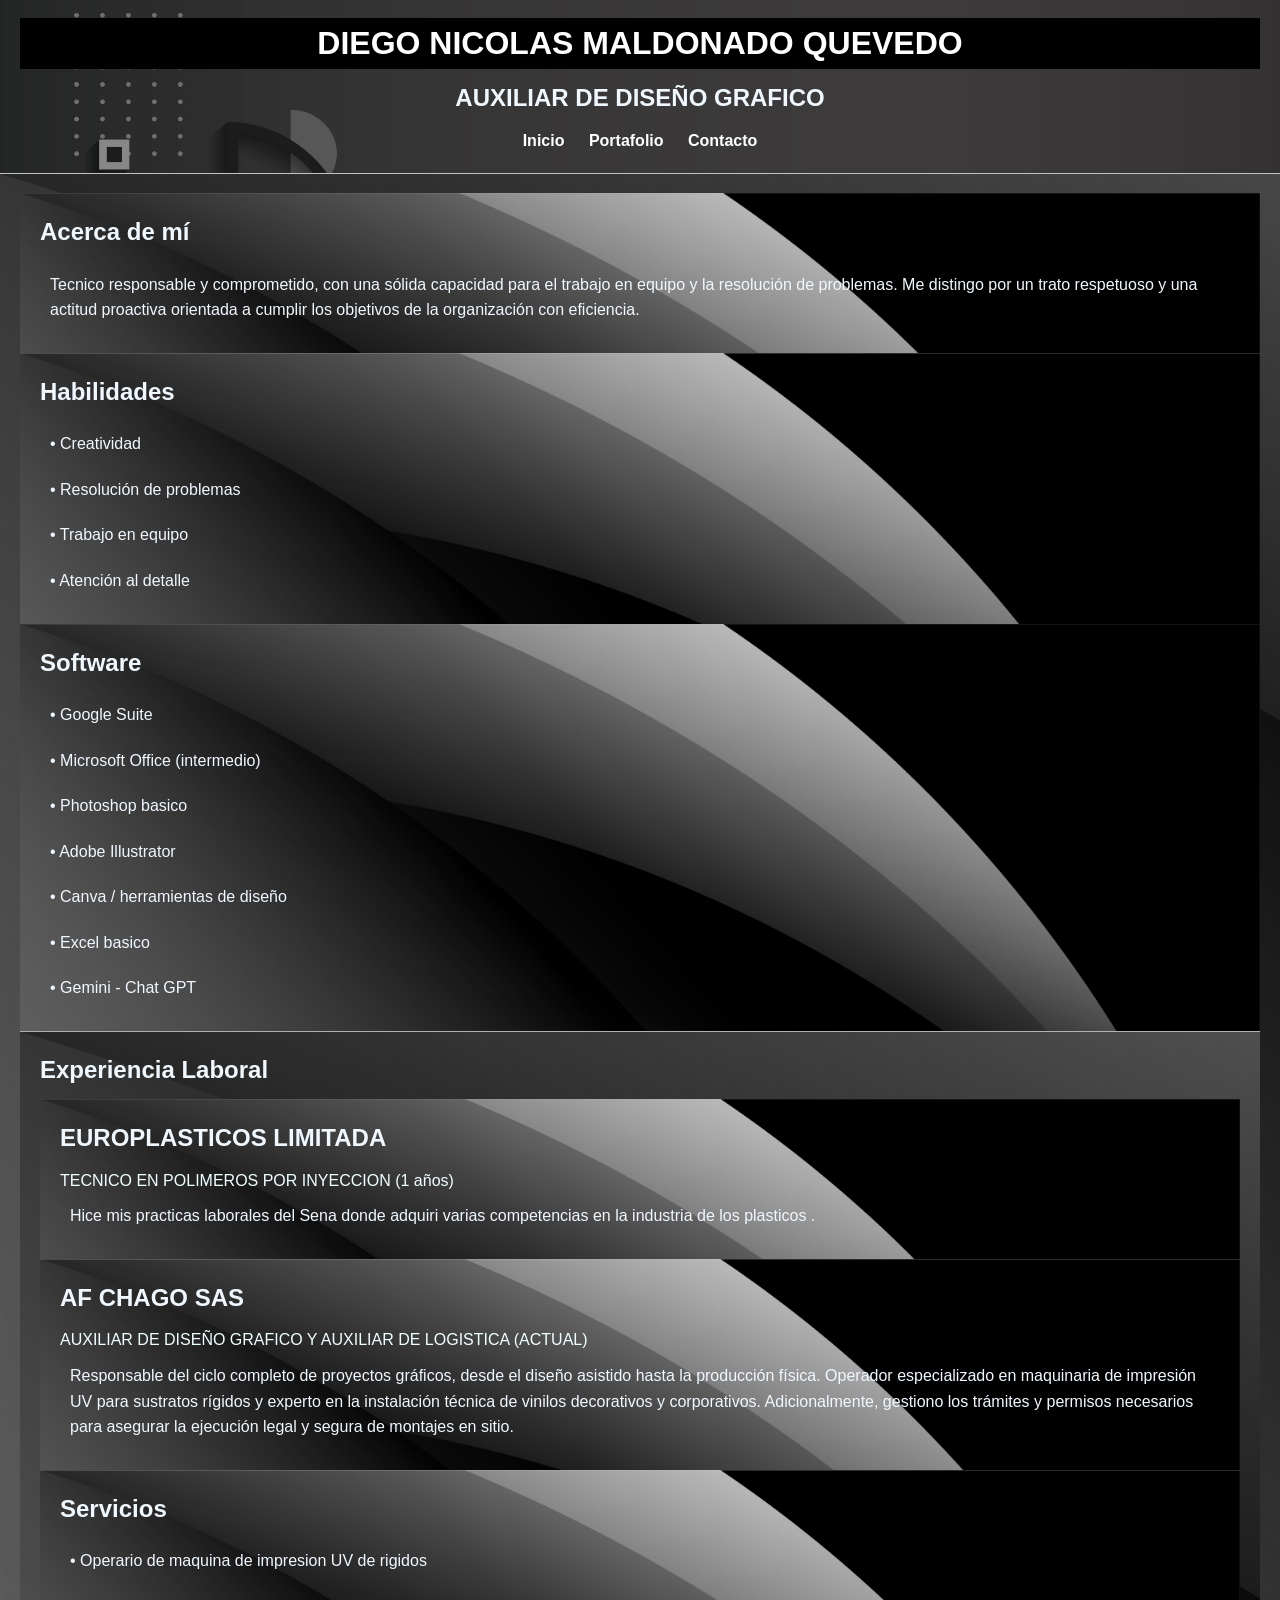
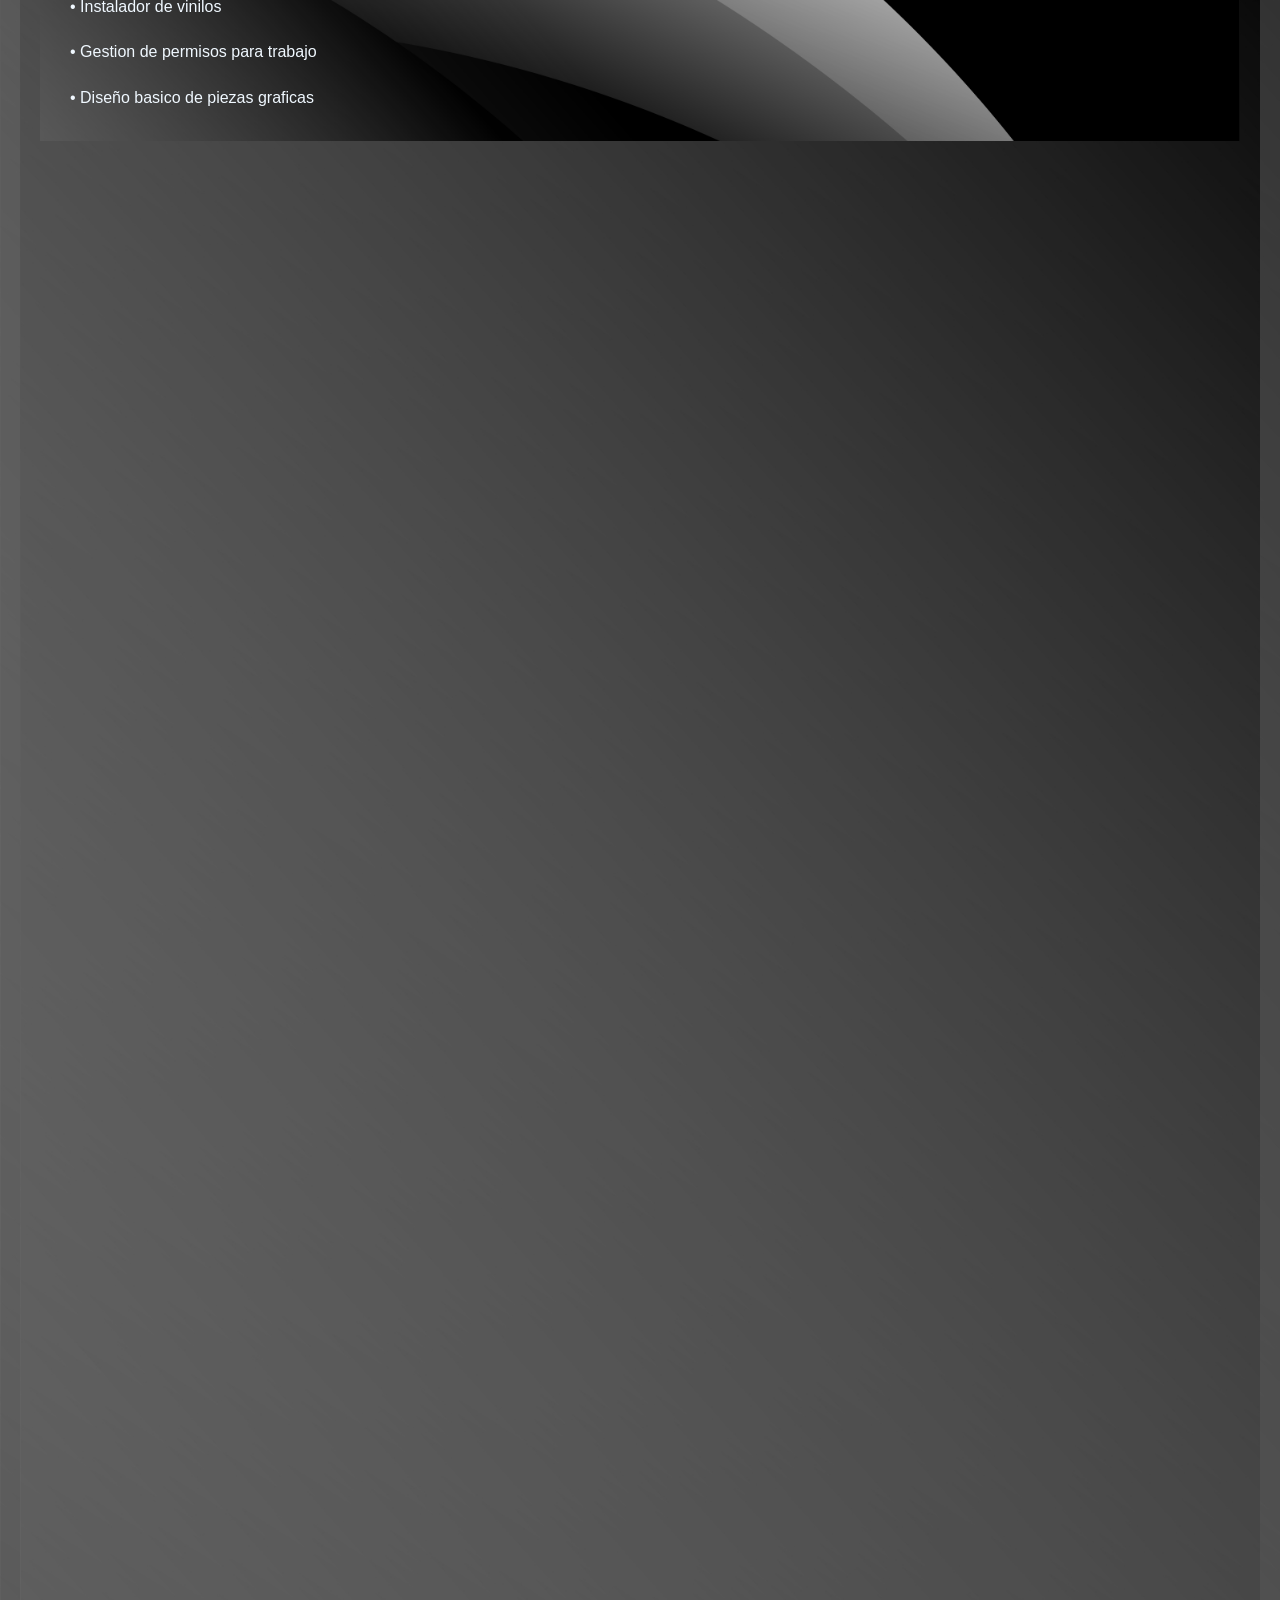
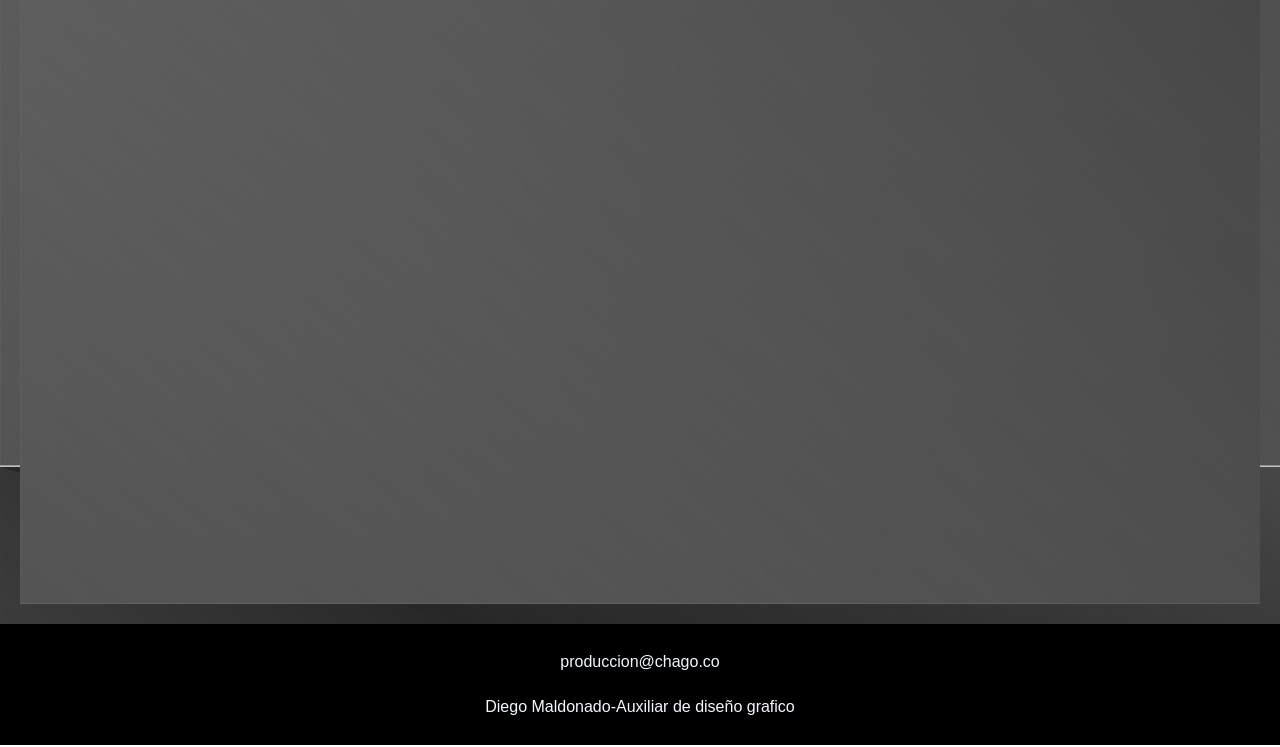
<file: index.html>
<html>
    <head>
        <link href="css/hmr.css" rel="stylesheet" type="text/css" />
    </head>
   <body>

       <header class="header">
        <h1>DIEGO NICOLAS MALDONADO QUEVEDO</h1>
        <h2>AUXILIAR DE DISEÑO GRAFICO</h2>
        <nav class="nav">
            <a href="index.html">Inicio</a>
            
            <a href="portafolio.html">Portafolio</a>
            <a href="contacto.html">Contacto</a>
        </nav>
    </header>

    <main class="main">

            <article class="card">
                <h2>Acerca de mí</h2>
                <p>Tecnico responsable y comprometido, con una sólida capacidad para el trabajo en equipo y la resolución de problemas. Me distingo por un trato respetuoso y una actitud proactiva orientada a cumplir los objetivos de la organización con eficiencia.</p>
            </article>

            <article class="card">
                <h2>Habilidades</h2>
                <p> • Creatividad </p>
                <p> • Resolución de problemas </p>
                <p> • Trabajo en equipo </p>
                <p> • Atención al detalle </p>
                
            </article>

            <article class="card">
                <h2>Software </h2>
                <p> • Google Suite </p>
                <p> • Microsoft Office (intermedio) </p>
                <p> • Photoshop basico  </p>
                <p> • Adobe Illustrator </p>
                <p> • Canva / herramientas de diseño </p>
                <p> • Excel basico </p>
                <p> • Gemini - Chat GPT</p>
            </article>

        </section>

        
        

            <article class="card highlight">
                <h2>Experiencia Laboral</h2>

            <article class="card highlight">
                <h2>EUROPLASTICOS LIMITADA </h2>                
                <p1 class="val"> TECNICO EN POLIMEROS POR INYECCION (1 años) </p1>
                <p>Hice mis practicas laborales del Sena donde adquiri varias competencias en la industria de los plasticos . </p>
            </article>

             <article class="card highlight">
                <h2> AF CHAGO SAS </h2>                
                <p1 class="nom"> AUXILIAR DE DISEÑO GRAFICO Y AUXILIAR DE LOGISTICA (ACTUAL) </p1>
                <p>Responsable del ciclo completo de proyectos gráficos, desde el diseño asistido hasta la producción física. Operador especializado en maquinaria de impresión UV para sustratos rígidos y experto en la instalación técnica de vinilos decorativos y corporativos. Adicionalmente, gestiono los trámites y permisos necesarios para asegurar la ejecución legal y segura de montajes en sitio. </p>
            </article>

             

            <article class="card highlight">
                <h2>Servicios</h2>
                <p> • Operario de maquina de impresion UV de rigidos</p>
                <p> • Instalador de vinilos  </p>
                <p> • Gestion de permisos para trabajo </p>
                <p> • Diseño basico de piezas graficas</p>
            </article>

        </section>
        <iframe class="formu" id="formulario"  src="https://docs.google.com/forms/d/e/1FAIpQLSfalBa8ZvPrzWiQQ7lXW0sXcEEgWUV1AqSIK9UcGyr_6bvLqQ/viewform?embedded=true" width="640" height="2043" frameborder="0" marginheight="0" marginwidth="0">Cargando…
        <a href="#">CERRAR</a>
    </iframe>

        
       

    </main>

    <footer class="footer">
        <p>produccion@chago.co</p>
        <p>Diego Maldonado-Auxiliar de diseño grafico</p>
        
    </footer>


</body>
</html>
</file>
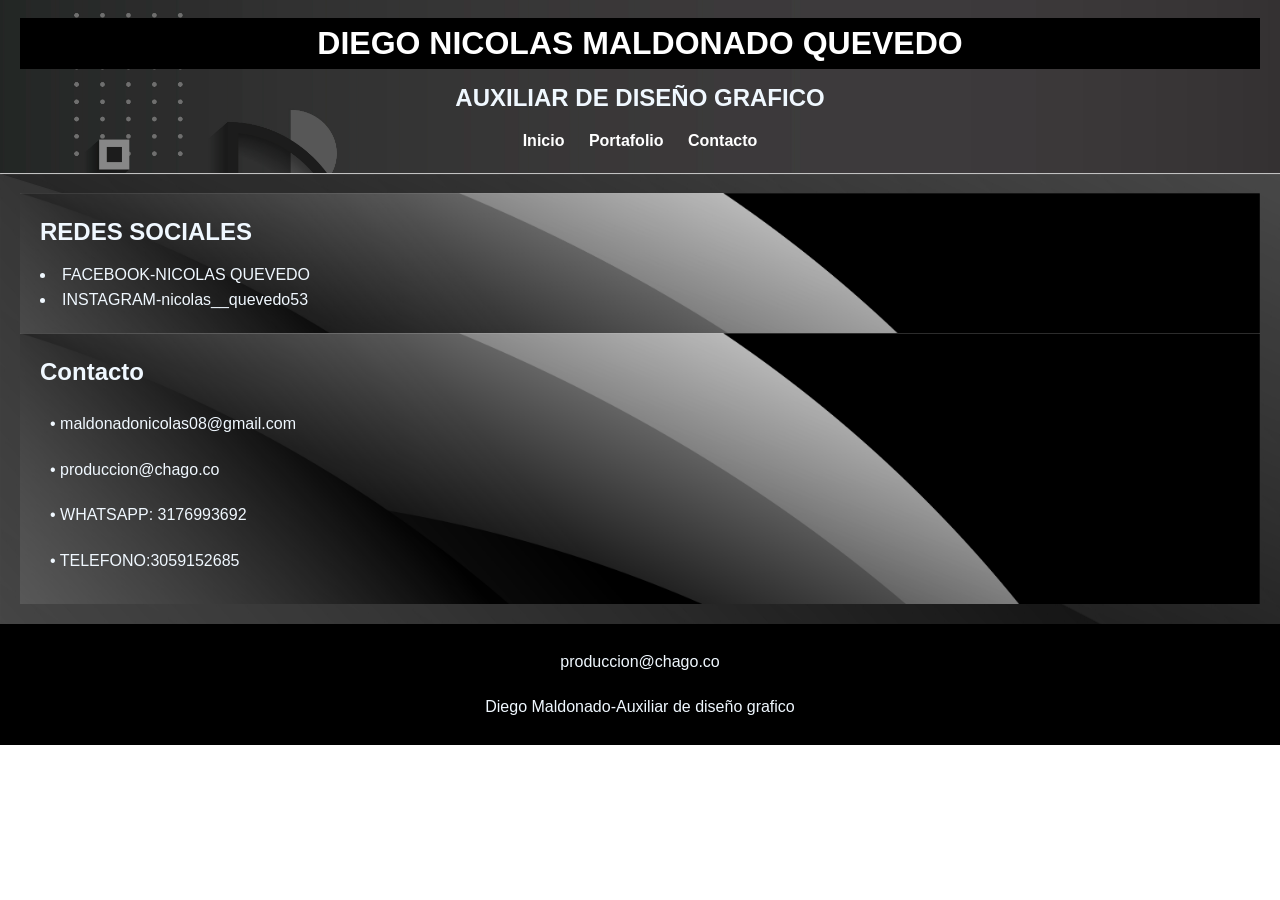
<file: contacto.html>
<html>
    <head>
        <link href="css/hmr.css" rel="stylesheet" type="text/css" />
    </head>
   <body>

       <header class="header">
        <h1>DIEGO NICOLAS MALDONADO QUEVEDO</h1>
        <h2>AUXILIAR DE DISEÑO GRAFICO</h2>
        <nav class="nav">
            <a href="index.html">Inicio</a>
            
            <a href="portafolio.html">Portafolio</a>
            <a href="contacto.html">Contacto</a>
        </nav>
    </header>

    <main class="main">

            <article class="card">
                <h2>REDES SOCIALES</h2>
                <li>
                    FACEBOOK-NICOLAS QUEVEDO
                
                </li>
                <li>INSTAGRAM-nicolas__quevedo53</li>
            </article>

            <article class="card">
                <h2>Contacto</h2>
                <p> • maldonadonicolas08@gmail.com </p>
                <p> • produccion@chago.co </p>
                <p> • WHATSAPP: 3176993692 </p>
                <p> • TELEFONO:3059152685 </p>
                
            </article>

            
        
        

            

             
             

            

    

        
       

    </main>

    <footer class="footer">
        <p>produccion@chago.co</p>
        <p>Diego Maldonado-Auxiliar de diseño grafico</p>
        
    </footer>


</body>
</html>
</file>
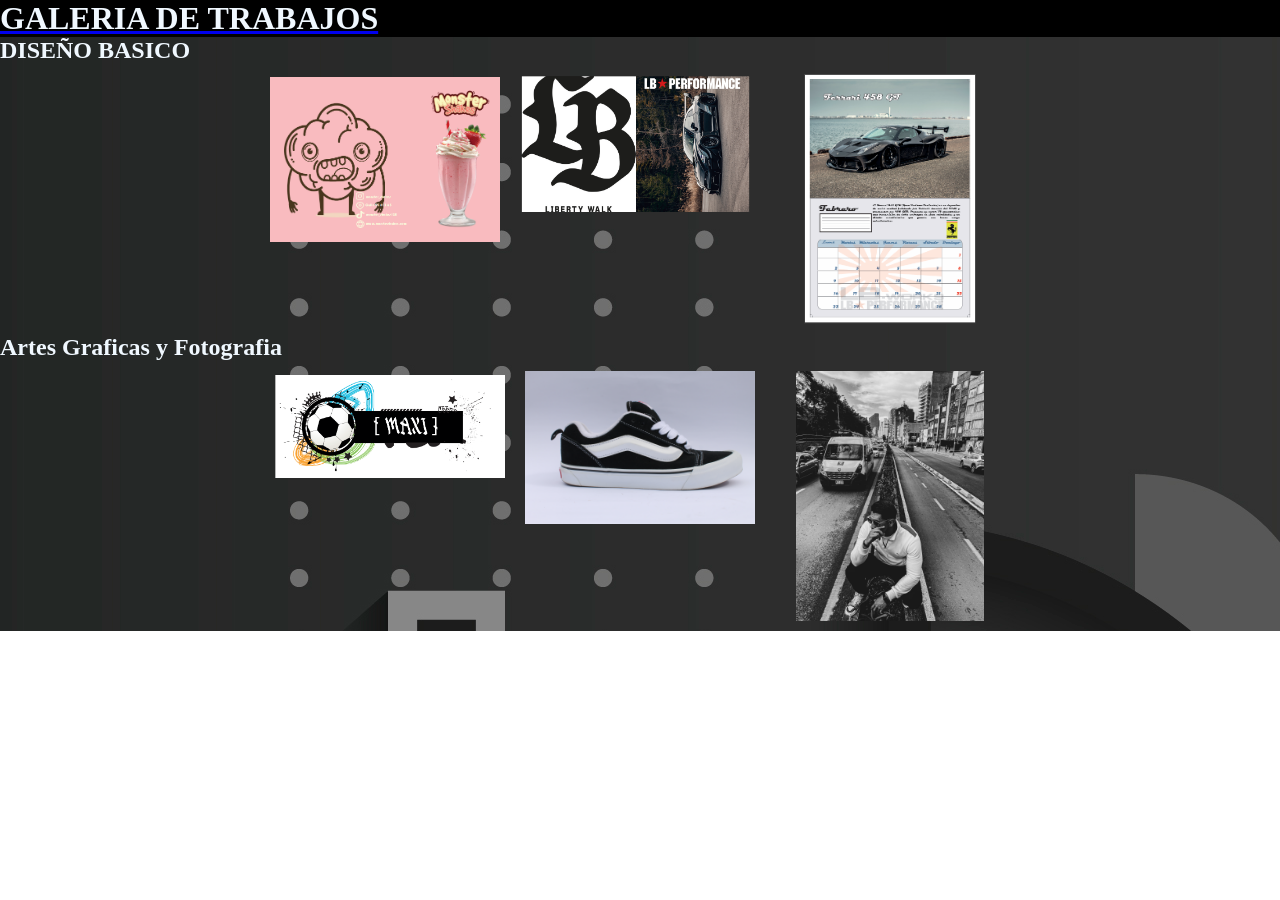
<file: portafolio.html>
<html>
    <head> 
       <link href="css/estilo.css" rel="stylesheet" type="text/css">
         </head>
    <body>
        <header>
           <a href="index.html"> <h1>GALERIA DE TRABAJOS</h1></a>
            
        </header>
        <main>
            <h2>DISEÑO BASICO</h2>
            <section>
                <a href="#desc_t1"><div class="die t1"></div></a>
                <a href="#desc_t2"><div class="die t2"></div></a>
                <a href="#desc_t3"><div class="die t3"></div></a>
            </section>
             <h2>Artes Graficas y Fotografia</h2>
            <section>
                <a href="#desc_t4"><div class="die t4"></div></a>
                <a href="#desc_t5"><div class="die t5"></div></a>
                <a href="#desc_t6"><div class="die t6"></div></a>
            </section>

            <section class="descrip" id="desc_t1">
                <div class="nic t1"></div>
                <article class="tx">
                    <h3 class="tit">FOLLETO MILKSHAKES </h3>
                    <p class="sub"> Folleto realizado en diseño basico para un local de milkshakes. </p>
                    <a href="#">cerrar</a>

                </article>
            </section>

             <section class="descrip" id="desc_t2">
                <div class="nic t2"></div>
                <article class="tx">
                    <h3 class="tit">CUADERNO PERSONAL </h3>
                    <p class="sub"> Se realizo la portada y contraportada para un diseño de un cuaderno personal. </p>
                    <a href="#">cerrar</a>

                </article>
            </section>
             <section class="descrip" id="desc_t3">
                <div class="nic t3"></div>
                <article class="tx">
                    <h3 class="tit">CALENDARIO </h3>
                    <p class="sub"> Diseño para un mes de un calendario personalizados. </p>
                    <a href="#">cerrar</a>

                </article>
            </section>
 <section class="descrip" id="desc_t4">
                <div class="nic t4"></div>
                <article class="tx">
                    <h3 class="tit">NOMBRE TERMO </h3>
                    <p class="sub">Diseño personalizado para sublimacion para termos, mugs o cantiplora. </p>
                    <a href="#">cerrar</a>

                </article>
            </section>
            <section class="descrip" id="desc_t5">
                <div class="nic t5"></div>
                <article class="tx">
                    <h3 class="tit">FOTOGRAFIA DE PRODUCTO </h3>
                    <p class="sub"> Foto lateral de un producto de moda con fondo blanco. </p>
                    <a href="#">cerrar</a>

                </article>
            </section>
            </section>
            <section class="descrip" id="desc_t6">
                <div class="nic t6"></div>
                <article class="tx">
                    <h3 class="tit">FOTOGRAFIA URBANA </h3>
                    <p class="sub"> Foto urbana con modelo desde un angulo picado, encuadre vertical y plano general.
                        Con efecto escala de grises </p>
                    <a href="#">cerrar</a>

                </article>
            </section>
        </main>




            <footer></footer>
        
        
    
    
         </body>
</html>
</file>
<file: css/hmr.css>
* {
    margin: 0;
    padding: 0;
    box-sizing: border-box;
}


body {
    font-family: 'Franklin Gothic Medium', 'Arial Narrow', Arial, sans-serif;
    line-height: 1.6;
    transition: 0.3s;
     transform: translateY(-2px); 
}


.header {
    background-image: url(../media/89787.jpg);
    background-repeat: no-repeat;
    background-size: cover;
    padding: 20px;
    text-align: center;
}

.header h1 {
    margin-bottom: 10px;
    color: #ffffff;
}

.nav a {
    margin: 0 10px;
    text-decoration: none;
    color: rgb(255, 255, 255);
    font-weight: bold;
    
     transform: translateY(-2px); 
}
.nav a:hover {
    color: #00d9ff;
    /* cambia color */
    transform: translateY(-2px); }
    /* sube un poco */



.main {
    background-image: url(../media/3abcd1.jpg);
    background-color: #f5e61b;
    padding: 20px;
}


.section {
    display: flex;
    gap: 20px;
    margin-bottom: 20px;
    flex-wrap: wrap;
}


.bordered {
    border: 2px dashed #275950;
    padding: 15px;
}


.card {
    background-image: url(../media/3abcd1.jpg);
    background-repeat: no-repeat;
    background-size: cover;
    background-color: #0f1312;
    padding: 20px;
    flex: 1;
    min-width: 250px;
}


.highlight {
    
}

h2 {
    color: #ffffff;
    margin-bottom: 10px;
}


.p1 {
    color: aliceblue;
    background-color: #e7f5f3;
    padding: 2px;
    margin-bottom: 10px;
    font-weight: bold;
}

p {
    color: aliceblue;
    padding: 10px;
}


.footer {
    background-color: #000000;
    color: rgb(3, 3, 3);
    text-align: center;
    padding: 15px;
}

/* RESPONSIVE */
@media (max-width: 768px) {
    .section {
        flex-direction: column;
    }
}
.nom{ 
    color: azure;
}
.val{
    color: azure;
}
li{
    color: aliceblue;
}
*{
    margin: 0;
    padding: 0;
}
main{
    background-image: url(../media/89787.jpg);
}
section{
    display: flex;
    flex-wrap: wrap;
    justify-content: center;
}
.die{
    width: 230px;
    height: 250px;
    
    margin: 10px;
}
.t1{
    background-image: url(../media/folleto.png);
    background-repeat: no-repeat;
    background-size: contain;
    height: 170px;
    background-position: center;
}
.t2{
    background-image: url(../media/cuaderno.png)
    ;
     background-repeat: no-repeat;
    background-size: contain;
    height: 140px;
    background-position: center;
}
.t3{
    background-image: url(../media/calendario.PNG);
    background-repeat: no-repeat;
    background-size: contain;
    background-position: center;
    width: 240;
    height: 250px;
}
.t4{
    background-image: url(../media/botilo.png);
    background-repeat: no-repeat;
    background-size: contain;
    background-position: center;
    height: 110px;
}
.t5{
    background-image: url(../media/IMG_8420.JPG);
    background-repeat: no-repeat;
    background-size: contain;
    
}
.t6{
background-image: url(../media/PHOTO-2025-10-18-09-16-21.jpg);
    background-position: center;
    background-repeat: no-repeat;
    background-size: contain;
}
h1{
    color: aliceblue;
    background-color: black;
}
h2{
    color: aliceblue;
}

.descrip{
width: 100%;
    display: none;
    flex-wrap: wrap;
    background-image: url(../media/89787.jpg);
   background-repeat: no-repeat;
   background-size: contain;
    position: absolute;
    left: 0;
    top: 0;

}
#desc_t1:target{
    display: flex;
}
#desc_t2:target{
    display: flex;
}
#desc_t3:target{
    display: flex;
}
#desc_t4:target{
    display: flex;
}
#desc_t5:target{
    display: flex;
}
#desc_t6:target{
    display: flex;
}
.nic{
    width: 600px;
    height: 600px;
    
    background-size: contain;
    background-position: center;
    background-repeat: no-repeat;
    

}
.tx{
    width: 360px;
    background-color: rgb(46, 44, 44);
    padding-top: 400px;
    padding-left: 40px;

}
.tit{color: aliceblue;
    font-family: 'Franklin Gothic Medium', 'Arial Narrow', Arial, sans-serif;

}
.sub{color: aliceblue;
    font-family: 'Franklin Gothic Medium', 'Arial Narrow', Arial, sans-serif;

}
</file>
<file: css/estilo.css>
*{
    margin: 0;
    padding: 0;
}
h1{color:aliceblue;}
main{
    background-image: url(../media/89787.jpg);
}
section{
    display: flex;
    flex-wrap: wrap;
    justify-content: center;
}
.die{
    width: 230px;
    height: 250px;
    
    margin: 10px;
}
.t1{
    background-image: url(../media/folleto.png);
    background-repeat: no-repeat;
    background-size: contain;
    height: 170px;
    background-position: center;
}
.t2{
    background-image: url(../media/cuaderno.png)
    ;
     background-repeat: no-repeat;
    background-size: contain;
    height: 140px;
    background-position: center;
}
.t3{
    background-image: url(../media/calendario.PNG);
    background-repeat: no-repeat;
    background-size: contain;
    background-position: center;
    width: 240;
    height: 250px;
}
.t4{
    background-image: url(../media/botilo.png);
    background-repeat: no-repeat;
    background-size: contain;
    background-position: center;
    height: 110px;
}
.t5{
    background-image: url(../media/IMG_8420.JPG);
    background-repeat: no-repeat;
    background-size: contain;
    
}
.t6{
background-image: url(../media/PHOTO-2025-10-18-09-16-21.jpg);
    background-position: center;
    background-repeat: no-repeat;
    background-size: contain;
}
h1{
    color: aliceblue;
    background-color: black;
}
h2{
    color: aliceblue;
}

.descrip{
width: 100%;
    display: none;
    flex-wrap: wrap;
    background-image: url(../media/89787.jpg);
   background-repeat: no-repeat;
   background-size: contain;
    position: absolute;
    left: 0;
    top: 0;

}
#desc_t1:target{
    display: flex;
}
#desc_t2:target{
    display: flex;
}
#desc_t3:target{
    display: flex;
}
#desc_t4:target{
    display: flex;
}
#desc_t5:target{
    display: flex;
}
#desc_t6:target{
    display: flex;
}
.nic{
    width: 600px;
    height: 600px;
    
    background-size: contain;
    background-position: center;
    background-repeat: no-repeat;
    

}
.tx{
    width: 360px;
    background-color: rgb(46, 44, 44);
    padding-top: 400px;
    padding-left: 40px;

}
.tit{color: aliceblue;
    font-family: 'Franklin Gothic Medium', 'Arial Narrow', Arial, sans-serif;

}
.sub{color: aliceblue;
    font-family: 'Franklin Gothic Medium', 'Arial Narrow', Arial, sans-serif;

}
</file>
